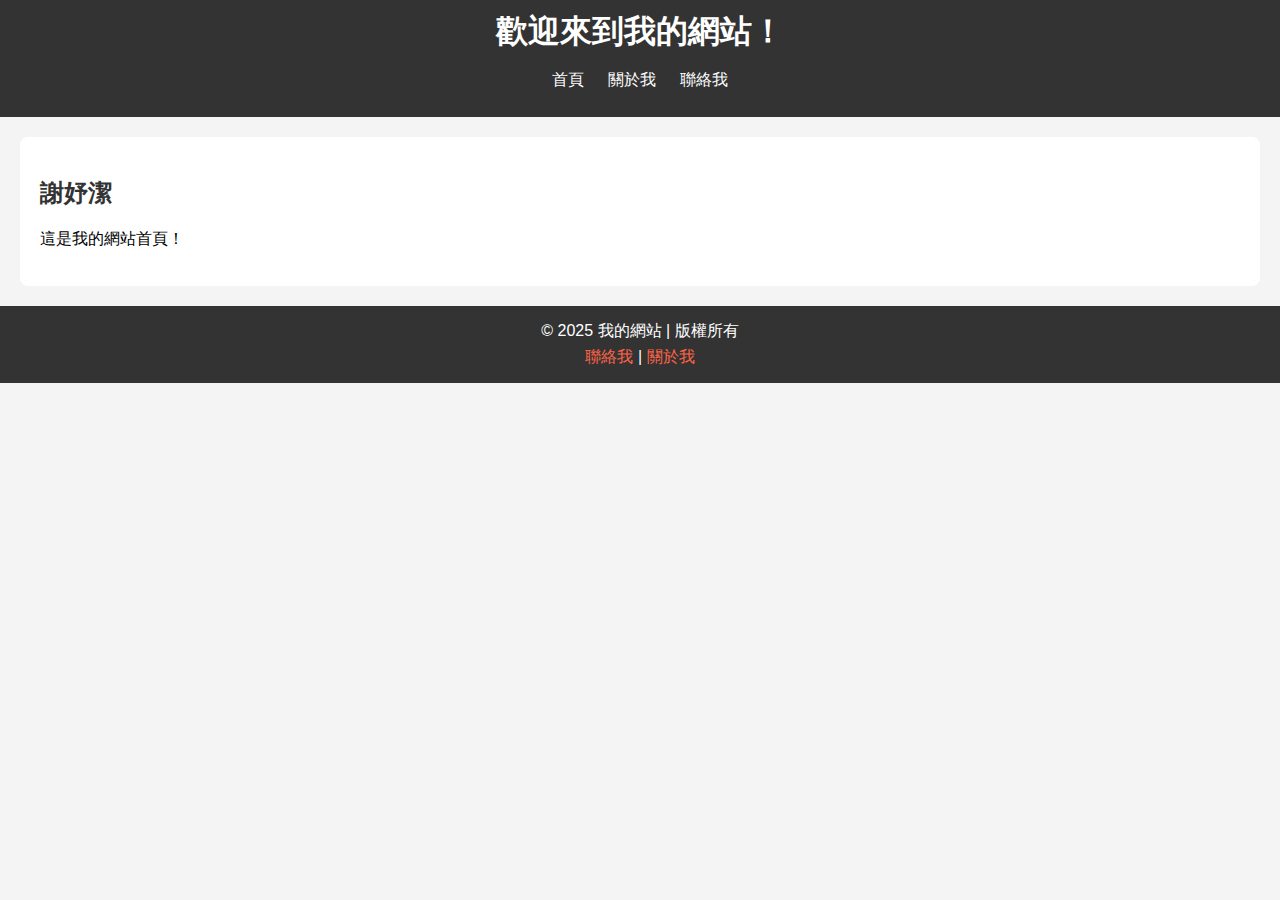
<file: index.html>
<!DOCTYPE html>
<html lang="zh">
<head>
    <meta charset="UTF-8">
    <meta name="viewport" content="width=device-width, initial-scale=1.0">
    <title>首頁</title>
    <link rel="stylesheet" href="styles.css">
</head>
<body>
    <header>
        <h1>歡迎來到我的網站！</h1>
        <nav>
            <ul>
                <li><a href="index.html">首頁</a></li>
                <li><a href="about.html">關於我</a></li>
                <li><a href="contact.html">聯絡我</a></li>
            </ul>
        </nav>
    </header>
    <section>
        <h2>謝妤潔</h2>
        <p>這是我的網站首頁！</p>
    </section>
    
    <footer>
        <p>&copy; 2025 我的網站 | 版權所有</p>
        <p><a href="contact.html">聯絡我</a> | <a href="about.html">關於我</a></p>
    </footer>
</body>
</html>
</file>
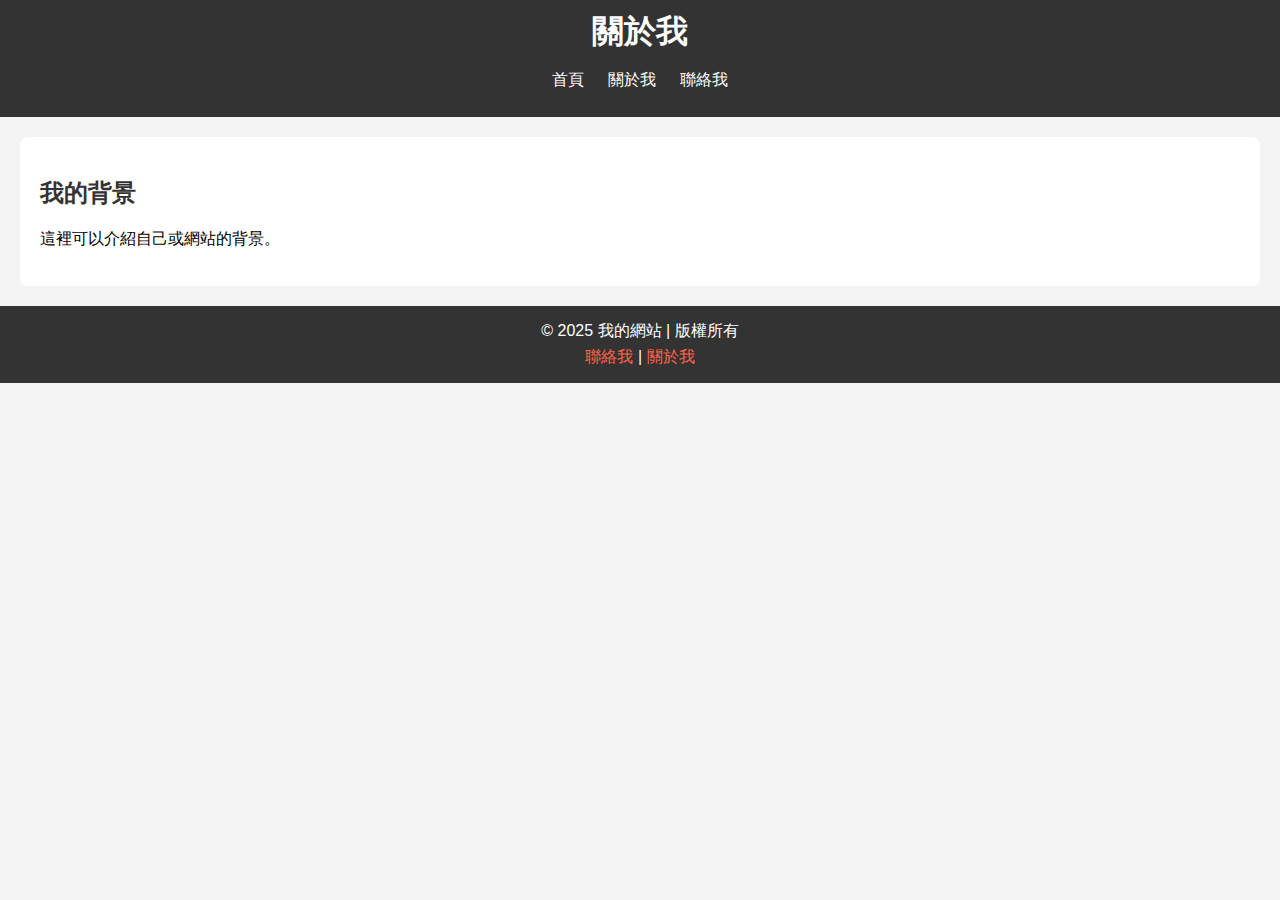
<file: about.html>
<!DOCTYPE html>
<html lang="zh">
<head>
    <meta charset="UTF-8">
    <meta name="viewport" content="width=device-width, initial-scale=1.0">
    <title>關於我</title>
    <link rel="stylesheet" href="styles.css">
</head>
<body>
    <header>
        <h1>關於我</h1>
        <nav>
            <ul>
                <li><a href="index.html">首頁</a></li>
                <li><a href="about.html">關於我</a></li>
                <li><a href="contact.html">聯絡我</a></li>
            </ul>
        </nav>
    </header>
    <section>
        <h2>我的背景</h2>
        <p>這裡可以介紹自己或網站的背景。</p>
    </section>
    <footer>
        <p>&copy; 2025 我的網站 | 版權所有</p>
        <p><a href="contact.html">聯絡我</a> | <a href="about.html">關於我</a></p>
    </footer>
    
</body>
</html>
</file>
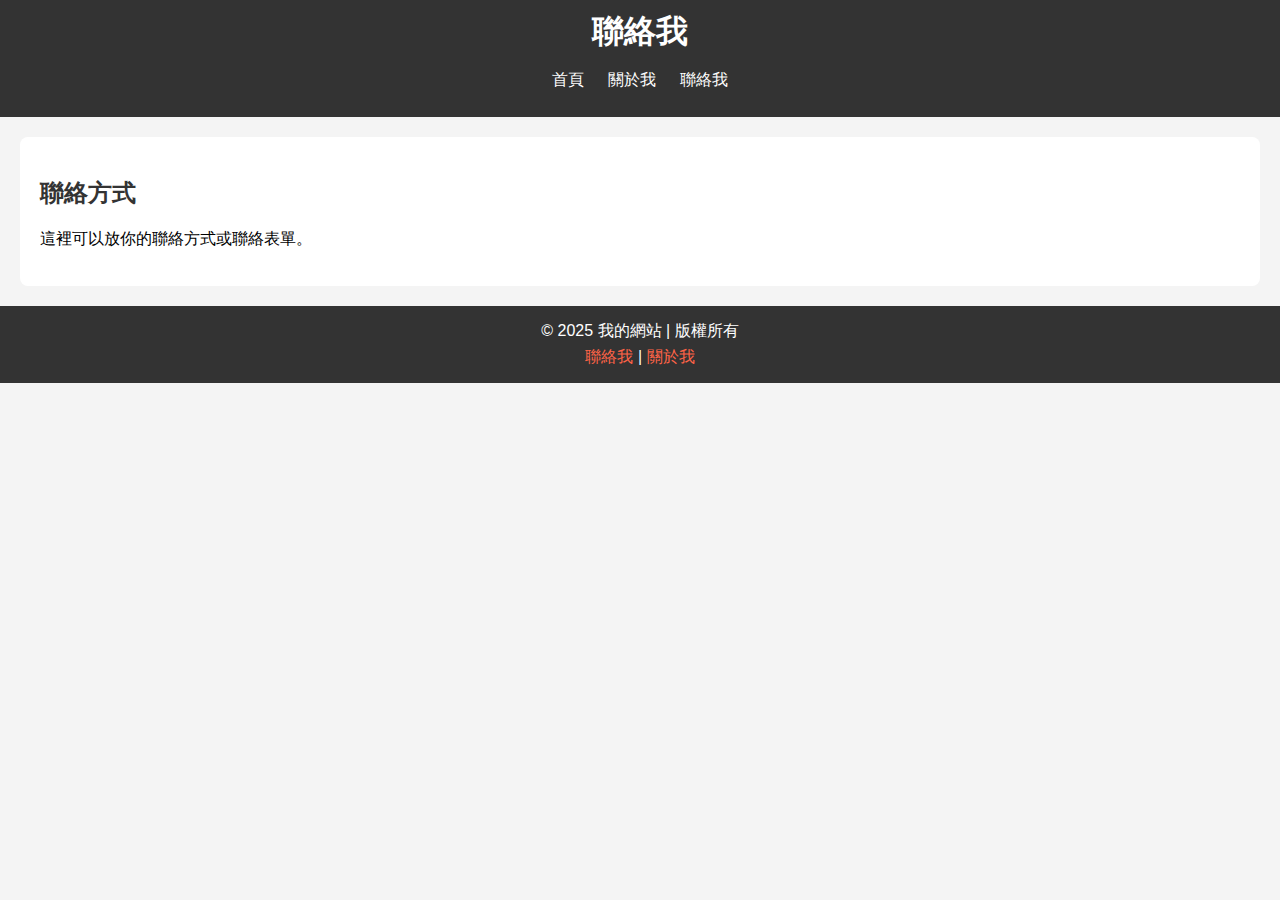
<file: contact.html>
<!DOCTYPE html>
<html lang="zh">
<head>
    <meta charset="UTF-8">
    <meta name="viewport" content="width=device-width, initial-scale=1.0">
    <title>聯絡我</title>
    <link rel="stylesheet" href="styles.css">
</head>
<body>
    <header>
        <h1>聯絡我</h1>
        <nav>
            <ul>
                <li><a href="index.html">首頁</a></li>
                <li><a href="about.html">關於我</a></li>
                <li><a href="contact.html">聯絡我</a></li>
            </ul>
        </nav>
    </header>
    <section>
        <h2>聯絡方式</h2>
        <p>這裡可以放你的聯絡方式或聯絡表單。</p>
    </section>
    <footer>
        <p>&copy; 2025 我的網站 | 版權所有</p>
        <p><a href="contact.html">聯絡我</a> | <a href="about.html">關於我</a></p>
    </footer>
</body>
</html>
</file>
<file: styles.css>
body {
    font-family: Arial, sans-serif;
    margin: 0;
    padding: 0;
    background-color: #f4f4f4;
}

header {
    background-color: #333;
    color: white;
    padding: 10px 0;
    text-align: center;
}

header h1 {
    margin: 0;
}

nav ul {
    list-style-type: none;
    padding: 0;
}

nav ul li {
    display: inline;
    margin: 0 10px;
}

nav ul li a {
    color: white;
    text-decoration: none;
}

section {
    margin: 20px;
    padding: 20px;
    background-color: white;
    border-radius: 8px;
}

h2 {
    color: #333;
}
footer {
    background-color: #333;
    color: white;
    text-align: center;
    padding: 10px 0;
    position: relative;
    bottom: 0;
    width: 100%;
}

footer p {
    margin: 5px;
}

footer a {
    color: #ff6347;
    text-decoration: none;
}

footer a:hover {
    text-decoration: underline;
}
</file>
